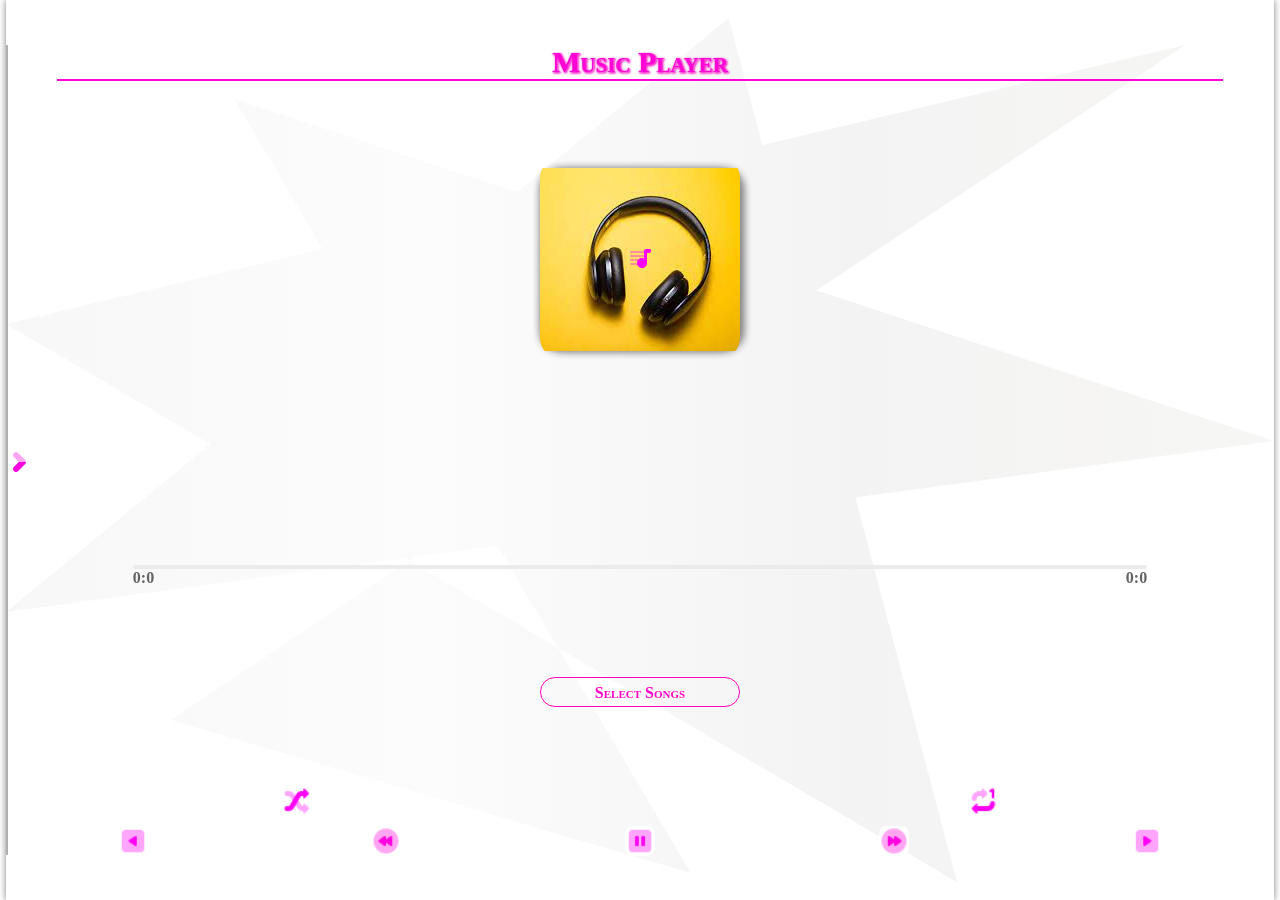
<file: index.html>
<!DOCTYPE html>
<html lang="en">

<head>
    <meta charset="UTF-8">
    <meta http-equiv="X-UA-Compatible" content="IE=edge">
    <meta name="viewport" content="width=device-width, initial-scale=1.0 user-scalable=no">
    <link rel="stylesheet" href="styles.css">
    <script src="script.js"></script>
    <title>Music Player</title>
</head>
<!-- Add Some features  -->

<body>
    <div id="menu">
        <div class='icon'> <img src="images/open.png" alt="open"></div>
        <div class='left-panel'>
            <div class='h-1'> Sleep Mode </div>
            <div class='clock'>
                <p id='min'><span> MIN</span> <span> SEC </span></p>
                <p id='timer-label'><span>05</span> <span>:</span> <span>00 </span></p>
                <!-- <p id='timer-label'>05 : 00</p> -->
                <small>When the countdown ends, music will stop</small>
            </div>
            <input class='timer-range' type='range' min='0' max='60' value='5' />
            <input id='onOffBtn' type="button" value="On">
        </div>
    </div>
    <div class='container'>
        <div id='back-img'></div>
        <div class="inner-container">
            <div class='items header'>
                <h2>Music Player</h2>
            </div>
            <div class='items circle'>
                <div class='round-circle'>
                    <img id='play-list' src='images/playlist.png'>
                </div>
            </div>
            <div class='items song-label'>
                <marquee id='song-name' scrollAmount=4 direction='left'>
                </marquee>
            </div>
            <div class='items audio-container'>
                <audio src="" autoplay></audio>
                <div class='progress-bar'>
                    <div class='progress'></div>
                </div>
                <div class='progress-timer'>
                    <span class='currentTime'>0:0 </span>
                    <span class='duration'>0:0</span>
                </div>
            </div>
            <div class='items file-container'>
                <div class='file-item file-box'> Select Songs </div>
                <input class='file-item' id='audio' type="file" accept="audio/*" multiple>
            </div>
            <div class='items controls'>
                <div class='controls-btn'>
                    <img class='btn shuffle' src='images/shuffle.png' alt='previous'>
                    <img class='btn repeat' src='images/repeat.png' alt='Play'>
                </div>
                <div class='controls-btn'>
                    <img class='btn previous' src='images/previous.png' alt='previous'>
                    <img class='btn backward' src='images/backward.png' alt='Next'>
                    <img class='btn play pause' src='images/pause.png' alt='Play'>
                    <img class='btn forward' src='images/fast_forward.png' alt='previous'>
                    <img class='btn next' src='images/next.png' alt='Next'>
                </div>
            </div>
        </div>
        <div class="inner-container song-list-page">
            <div class='header'>
                <h2>Music Player</h2>
            </div>
            <div class='songs-list'>

            </div>
        </div>
    </div>

</body>

</html>
</file>
<file: styles.css>
:root {
    --color: rgb(255, 4, 213);
}

* {
    padding: 0;
    margin: 0;
    box-sizing: border-box;
    color: rgb(100, 100, 100);
    font-variant: small-caps;
    font-weight: bold;
    text-align: center;
    user-select: none;
}

.header h2 {
    font-size: 30px;
    text-shadow: 1px 1px 2px rgb(177, 176, 176), 1px 1px 1px rgb(179, 179, 179), 1px 1px 1px rgb(151, 150, 150), 1px 1px 3px rgb(255, 255, 255), 1px 1px 1px rgb(255, 0, 234);
    text-shadow: 1px 1px 2px rgb(255, 6, 201), 1px 1px 1px rgb(245, 245, 245), 1px 1px 1px rgb(255, 1, 191), 1px 1px 3px rgb(255, 9, 193);
    position: relative;
    top: 1px;
    width: 92%;
    margin: auto;
    border-bottom: 2px solid var(--color);
    color: var(--color);
}

#back-img {
    position: absolute;
    z-index: -1;
    width: 100%;
    height: 100%;
    margin: auto;
    background-image: linear-gradient(red, gray);
    background: #ADA996;
    background: linear-gradient(to right, #bbb4b4, #e6e1e5, #918989, #ADA996);
    opacity: .1;
    clip-path: polygon(60% 73%, 58% 54%, 27% 43%, 75% 23%, 56% 57%, 25% 76%, 81% 64%, 15% 16%, 7% 60%, 89% 91%, 88% 42%, 31% 90%, 52% 6%, 94% 67%, 6% 29%, 6% 41%, 14% 38%, 34% 11%, 13% 85%, 86% 20%, 56% 88%);
    clip-path: polygon(57% 2%, 0 68%, 100% 49%, 18% 11%, 54% 97%, 13% 80%, 93% 5%, 0 36%, 75% 98%);
}

.container {
    position: relative;
    width: 98%;
    height: 640px;
    margin: auto;
    /* background-color: rgb(125, 12, 218); */
    /* background-color: rgb(0, 47, 255); */
    box-shadow: 0 0 7px gray;
}

.inner-container {
    /* background-color: rgb(125, 12, 218); */
    /* background-color: rgb(255, 12, 214);
    background-color: rgb(255, 255, 255); */
    width: 100%;
    height: 100%;
    display: flex;
    flex-direction: column;
    align-items: center;
    justify-content: space-around;
}

.items {
    width: 100%;
    align-content: center;
}

.controls {
    display: flex;
    width: 100%;
    flex-direction: column;
    justify-content: space-around;
    align-items: center;
}

.controls-btn {
    display: flex;
    justify-content: space-around;
    align-items: center;
    width: 100%;
    position: relative;
}

.controls-btn:first-child {
    top: -10px;
}

.btn {
    position: relative;
}

.btn:hover {
    opacity: 0.9;
    border: 1px solid rgb(255, 0, 200);
    border: 1px solid rgb(245, 200, 235);
}

.shuffle {
    left: -26px;
}

.repeat {
    left: 26px;
}

.controls-btn img {
    width: 30px;
    height: 30px;
    background-color: white;
    border-radius: 8px;
}

input {
    padding: 15px;
    background-color: gray;
}

.song-label {
    width: 100%;
    height: 40px;
    line-height: 40px;
    font-variant: small-caps;
    /* background-color: rgb(255, 247, 247); */
}

#song-name {
    position: relative;
    color: rgb(121, 121, 121);
    text-align: left;
    top: 10px;
}

.circle {
    background-color: rgb(255, 255, 255);
    width: 200px;
    height: 180px;
    border-radius: 10%;
    display: flex;
    justify-content: center;
    align-items: center;
    box-shadow: 2px 2px 10px gray, 2px 2px 10px gray;
}

.round-circle {
    background-image: linear-gradient(45deg, rgb(255, 10, 194), rgb(0, 217, 255));
    width: 220px;
    height: 200px;
    border-radius: 10%;
    /*animation: animate 3s infinite linear;
    */
    /*-webkit-animation: animate 3s infinite linear;
    */
    background-image: url(images/music.jpg);
    background-repeat: no-repeat;
    background-position: center center;
    background-position: -70px 10px;
    /* background-size: 100% 100%; */
    display: flex;
    justify-content: space-evenly;
    align-items: center;
}

@keyframes animate {
    from {
        transform: rotate(360deg);
    }
}

.song-list-page {
    display: none;
    /* justify-content: center;
    align-items: space-around; */
}

.song-list-page .header {
    width: 92%;
    /* border-bottom : 2px solid white; */
    position: absolute;
    top: 15px;
}

.songs-list {
    height: 520px;
    width: 100%;
    position: relative;
    top: 30px;
    justify-content: center;
    align-items: space-around;
    overflow: auto;
}

.songs-list .song {
    width: 98%;
    /* margin: auto; */
    border-bottom: 1px solid rgb(255, 0, 200) !important;
    padding: 10px;
    margin-top: 4px;
    text-align: left;
    color: gray;
}


/*  Select Songs */

.file-container {
    height: 30px;
    width: 200px;
}

.file-item {
    position: relative;
    margin: auto;
    height: 30px;
    width: 200px;
}

#audio {
    opacity: 0;
    z-index: 1;
    top: -30px;
}

.file-box {
    line-height: 30px;
    color: white;
    /* background-color: rgb(255, 0, 200); */
    border: 1px solid rgb(255, 0, 200);
    color: rgb(255, 0, 200);
    border-radius: 100px;
}

.file-container:hover .file-box {
    background-color: rgb(255, 0, 200);
    color: white;
    border: 3px solid rgb(238, 186, 212);
}


/* Progress bar */

.progress-bar {
    margin: auto;
    width: 80%;
    height: 4px;
    border-radius: 50px;
    background-color: rgb(255, 218, 10);
    background-color: rgb(235, 235, 235);
}

.progress {
    width: 0%;
    height: 4px;
    border-radius: 4px;
    background-color: rgb(255, 0, 170);
    /* linear-gradient(15deg, rgb(255, 0, 170), rgb(153, 76, 147), rgb(255, 0, 170)); */
}


/* music  */

.currentTime,
.duration {
    position: absolute;
}

.currentTime {
    left: 0;
}

.duration {
    right: 0;
}

.progress-timer {
    width: 80%;
    height: 20px;
    margin: auto;
    position: relative;
}


/* Left Menu */

.icon {
    position: absolute;
    top: 50%;
    left: 6px;
    /*border: 1px solid rgb(255, 4, 192);
    */
    z-index: 1;
    width: 25px;
    height: 25px;
    border-radius: 20px;
    transition: all .5s linear;
    -ms-transition: all .5s linear;
    -o-transition: all .5s linear;
}

.icon:active {
    background-color: rgb(247, 132, 203);
}

.left-panel {
    position: absolute;
    top: 5%;
    left: 6px;
    height: 90%;
    width: 0%;
    border: 1px solid rgb(175, 175, 175);
    background-color: rgb(255, 255, 255);
    z-index: 3;
    transition: all .5s linear;
    overflow: auto;
    display: flex;
    flex-direction: column;
    justify-content: center;
    align-items: center;
}

.h-1 {
    color: var(--color);
    font-size: 30px;
    top: 20px;
    position: relative;
    width: 200px;
    border-bottom: 1px solid var(--color)
}

.clock {
    width: 200px;
    height: 200px;
    border: 1px solid var(--color);
    margin: auto;
    border-radius: 50%;
    padding: 10px;
    position: relative;
    display: flex;
    flex-direction: column;
    justify-content: center;
}

.clock #timer-label {
    font-size: 30px;
}

#min {
    font-size: 10px;
    position: relative;
    top: -5px;
}

#min,
#timer-label {
    display: flex;
    justify-content: space-around;
}

#timer-label {
    justify-content: space-evenly;
}

.clock small {
    position: relative;
    top: 15px;
}

.timer-range {
    width: 90%;
    background-color: var(--color);
}

#onOffBtn {
    color: var(--color);
    width: 90%;
    background-color: white;
    border: 1px solid var(--color);
    cursor: pointer;
    margin-bottom: 30px;
    transition: all .2s linear;
    position: relative;
}

#onOffBtn:hover {
    background-color: var(--color);
    color: white;
}

#onOffBtn:focus {
    outline: 5px solid rgba(255, 4, 213, .3);
}


/* #menu:hover .left-panel {
    width : 80%;
}
#menu:hover .icon {
    left : 80%;
} */
</file>
